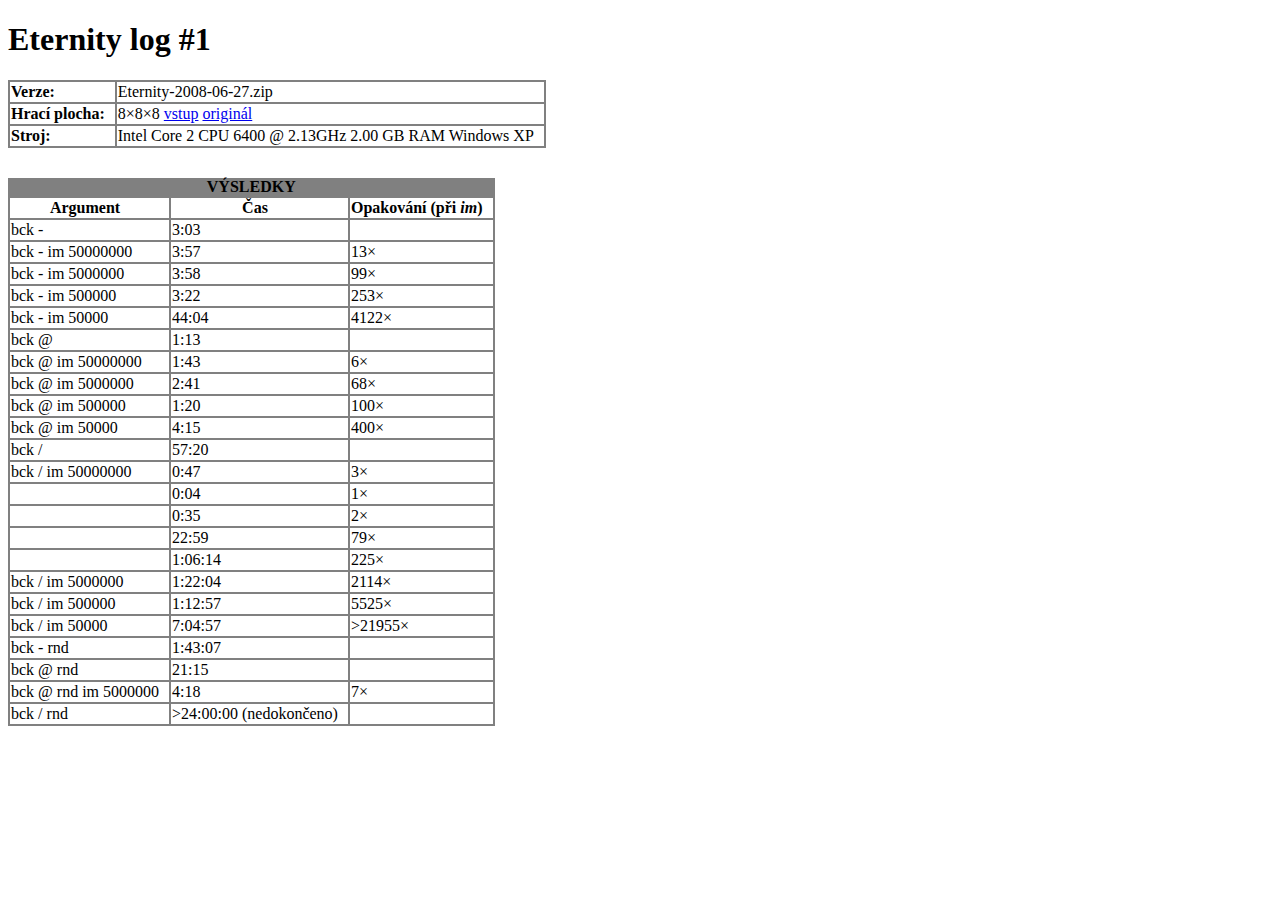
<file: results/001-log.html>
<!DOCTYPE html PUBLIC "-//W3C//DTD XHTML 1.0 Strict//EN"
      "http://www.w3.org/TR/xhtml1/DTD/xhtml1-strict.dtd">

<html xmlns="http://www.w3.org/1999/xhtml">

<head>
<meta http-equiv="Content-Type" content="text/html; charset=utf-8" />
<title>Eternity log #1</title>
<link rel="stylesheet" href="style.css" media="all" />
</head>

<body>

<h1>Eternity log #1</h1>

<table>
<tr><td><b>Verze:</b></td><td>Eternity-2008-06-27.zip</td></tr>
<tr><td><b>Hrací plocha:</b></td><td>8&times;8&times;8 <a href="files/001-area.area">vstup</a> <a href="files/001-area_orig.area">originál</a></td></tr>
<tr><td><b>Stroj:</b></td><td>Intel Core 2 CPU 6400 @ 2.13GHz 2.00 GB RAM Windows XP</td></tr>
</table>

<table>

<caption>Výsledky</caption>

<tr>
<th>Argument</th>
<th>Čas</th>
<th>Opakování (při <i>im</i>)</th>
</tr>

<tr><td>bck -</td><td>3:03</td><td></td></tr>
<tr><td>bck - im 50000000</td><td>3:57</td><td>13&times;</td></tr>
<tr><td>bck - im 5000000</td><td>3:58</td><td>99&times;</td></tr>
<tr><td>bck - im 500000</td><td>3:22</td><td>253&times;</td></tr>
<tr><td>bck - im 50000</td><td>44:04</td><td>4122&times;</td></tr>
<tr><td>bck @</td><td>1:13</td><td></td></tr>
<tr><td>bck @ im 50000000</td><td>1:43</td><td>6&times;</td></tr>
<tr><td>bck @ im 5000000</td><td>2:41</td><td>68&times;</td></tr>
<tr><td>bck @ im 500000</td><td>1:20</td><td>100&times;</td></tr>
<tr><td>bck @ im 50000</td><td>4:15</td><td>400&times;</td></tr>
<tr><td>bck /</td><td>57:20</td><td></td></tr>
<tr><td>bck / im 50000000</td><td>0:47</td><td>3&times;</td></tr>
<tr><td></td><td>0:04</td><td>1&times;</td></tr>
<tr><td></td><td>0:35</td><td>2&times;</td></tr>
<tr><td></td><td>22:59</td><td>79&times;</td></tr>
<tr><td></td><td>1:06:14</td><td>225&times;</td></tr>
<tr><td>bck / im 5000000</td><td>1:22:04</td><td>2114&times;</td></tr>
<tr><td>bck / im 500000</td><td>1:12:57</td><td>5525&times;</td></tr>
<tr><td>bck / im 50000</td><td>7:04:57</td><td>&gt;21955&times;</td></tr>
<tr><td>bck - rnd</td><td>1:43:07</td><td></td></tr>
<tr><td>bck @ rnd</td><td>21:15</td><td></td></tr>
<tr><td>bck @ rnd im 5000000</td><td>4:18</td><td>7&times;</td></tr>
<tr><td>bck / rnd</td><td>&gt;24:00:00 (nedokončeno)</td><td></td></tr>

</table>

</body>
</html>
</file>
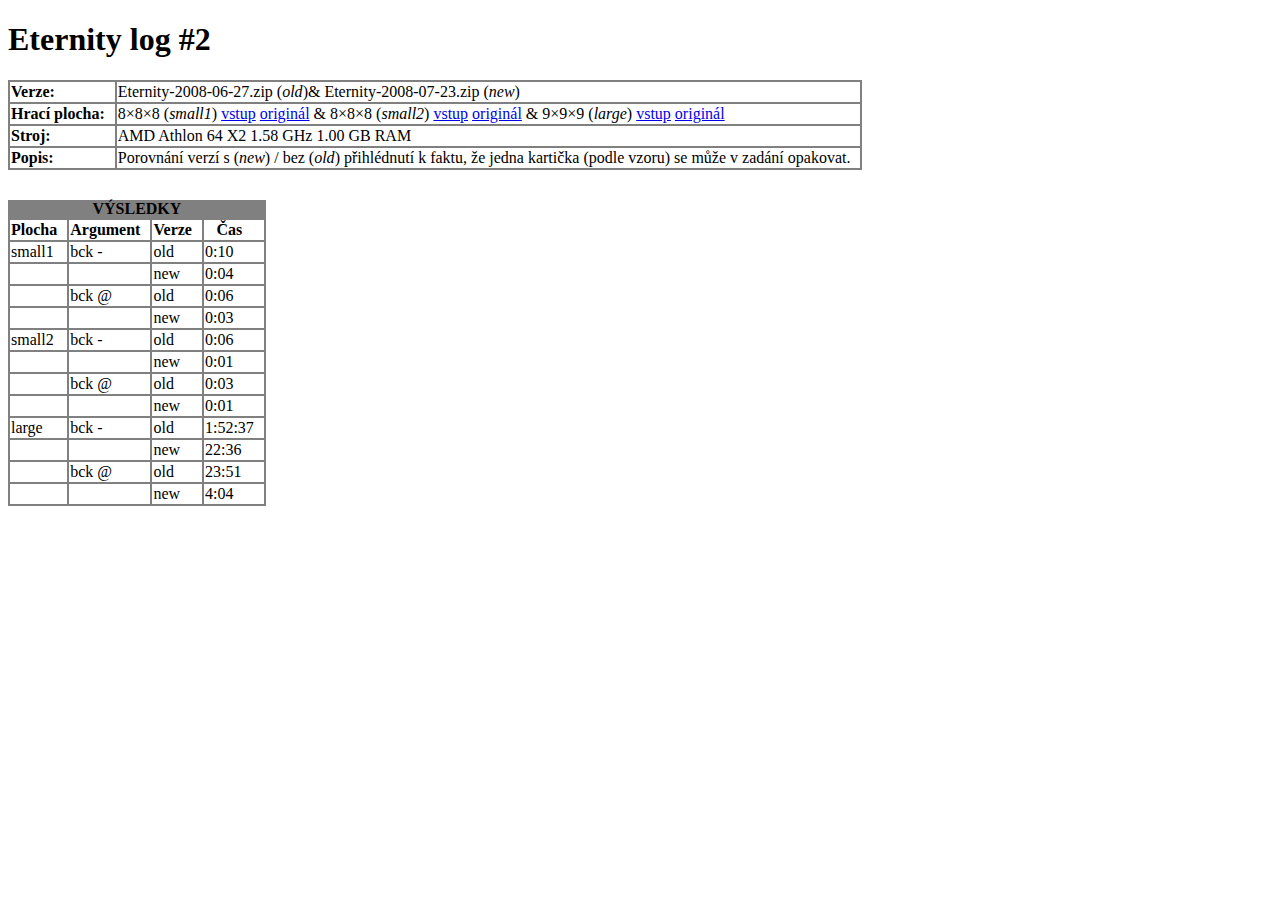
<file: results/002-log.html>
<!DOCTYPE html PUBLIC "-//W3C//DTD XHTML 1.0 Strict//EN"
      "http://www.w3.org/TR/xhtml1/DTD/xhtml1-strict.dtd">

<html xmlns="http://www.w3.org/1999/xhtml">

<head>
<meta http-equiv="Content-Type" content="text/html; charset=utf-8" />
<title>Eternity log #2</title>
<link rel="stylesheet" href="style.css" media="all" />
</head>

<body>

<h1>Eternity log #2</h1>

<table>
<tr><td><b>Verze:</b></td><td>Eternity-2008-06-27.zip (<i>old</i>)&amp; Eternity-2008-07-23.zip (<i>new</i>)</td></tr>
<tr>
<td><b>Hrací plocha:</b></td>
<td>
8&times;8&times;8 (<i>small1</i>) <a href="files/002-small1.area">vstup</a> <a href="files/002-small1_orig.area">originál</a> &amp; 
8&times;8&times;8 (<i>small2</i>) <a href="files/002-small2.area">vstup</a> <a href="files/002-small2_orig.area">originál</a> &amp;
9&times;9&times;9 (<i>large</i>) <a href="files/002-large.area">vstup</a> <a href="files/002-large_orig.area">originál</a> 
</td>
</tr>
<tr><td><b>Stroj:</b></td><td>AMD Athlon 64 X2 1.58 GHz 1.00 GB RAM</td></tr>
<tr><td><b>Popis:</b></td>
<td>
Porovnání verzí s (<i>new</i>) / bez (<i>old</i>) přihlédnutí k faktu, 
že jedna kartička (podle vzoru) se může v zadání opakovat.
</td>
</tr>
</table>

<table>

<caption>Výsledky</caption>

<tr>
<th>Plocha</th>
<th>Argument</th>
<th>Verze</th>
<th>Čas</th>
</tr>

<tr>
<td>small1</td>
<td>bck -</td>
<td>old</td>
<td>0:10</td>
</tr>

<tr>
<td></td>
<td></td>
<td>new</td>
<td>0:04</td>
</tr>

<tr>
<td></td>
<td>bck @</td>
<td>old</td>
<td>0:06</td>
</tr>

<tr>
<td></td>
<td></td>
<td>new</td>
<td>0:03</td>
</tr>

<tr>
<td>small2</td>
<td>bck -</td>
<td>old</td>
<td>0:06</td>
</tr>

<tr>
<td></td>
<td></td>
<td>new</td>
<td>0:01</td>
</tr>

<tr>
<td></td>
<td>bck @</td>
<td>old</td>
<td>0:03</td>
</tr>

<tr>
<td></td>
<td></td>
<td>new</td>
<td>0:01</td>
</tr>

<tr>
<td>large</td>
<td>bck -</td>
<td>old</td>
<td>1:52:37</td>
</tr>

<tr>
<td></td>
<td></td>
<td>new</td>
<td>22:36</td>
</tr>

<tr>
<td></td>
<td>bck @</td>
<td>old</td>
<td>23:51</td>
</tr>

<tr>
<td></td>
<td></td>
<td>new</td>
<td>4:04</td>
</tr>

</table>

</body>
</html>
</file>
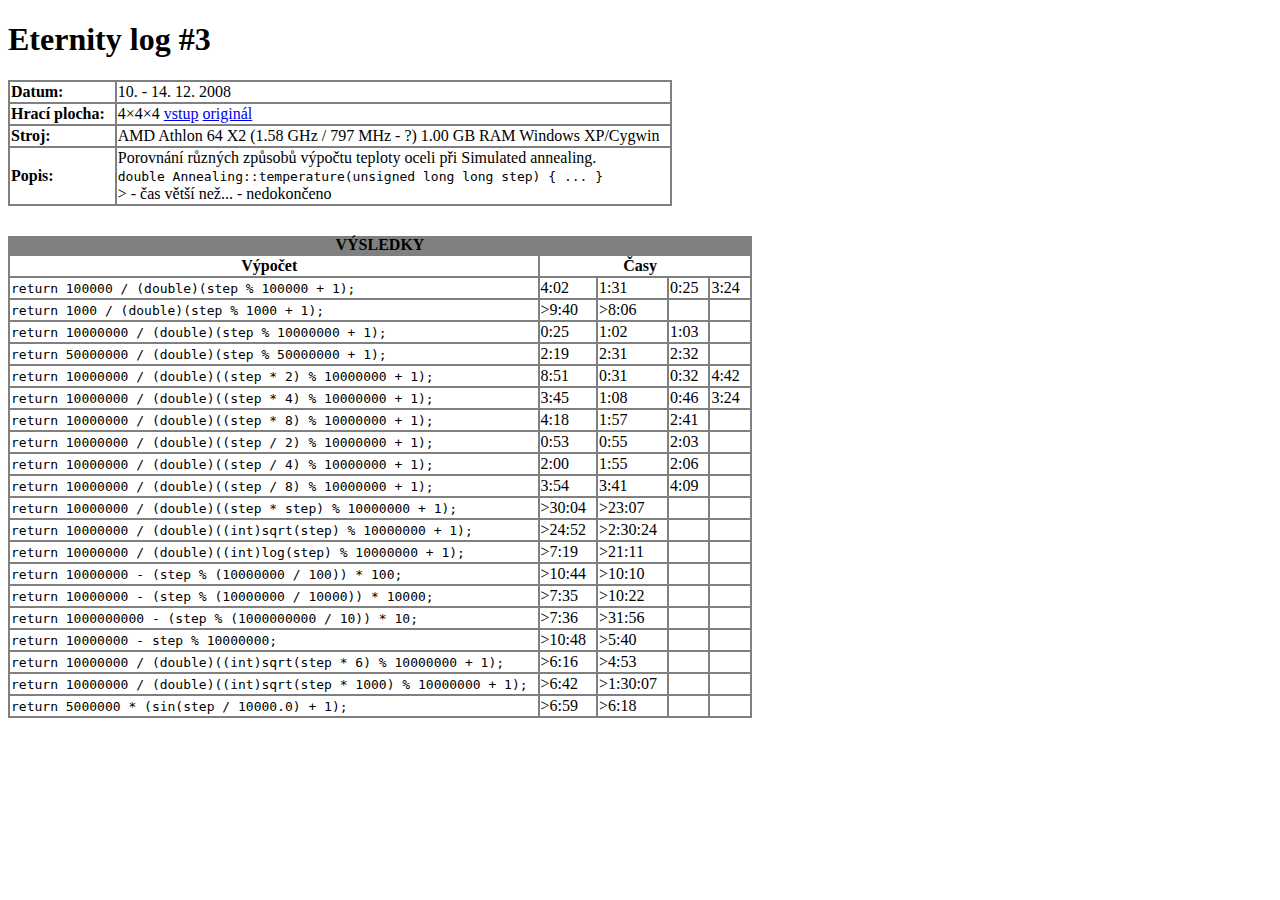
<file: results/003-log.html>
<!DOCTYPE html PUBLIC "-//W3C//DTD XHTML 1.0 Strict//EN"
      "http://www.w3.org/TR/xhtml1/DTD/xhtml1-strict.dtd">

<html xmlns="http://www.w3.org/1999/xhtml">

<head>
<meta http-equiv="Content-Type" content="text/html; charset=utf-8" />
<title>Eternity log #3</title>
<link rel="stylesheet" href="style.css" media="all" />
</head>

<body>

<h1>Eternity log #3</h1>


<table>
<tr><td><b>Datum:</b></td><td>10. - 14. 12. 2008</td></tr>
<tr>
<td><b>Hrací plocha:</b></td>
<td>
4&times;4&times;4 <a href="files/003-area.area">vstup</a> <a href="files/003-area_orig.area">originál</a>
</td>
</tr>
<tr><td><b>Stroj:</b></td><td>AMD Athlon 64 X2 (1.58 GHz / 797 MHz - ?) 1.00 GB RAM Windows XP/Cygwin</td></tr>
<tr><td><b>Popis:</b></td>
<td>
Porovnání různých způsobů výpočtu teploty oceli při Simulated annealing.<br />
<code>double Annealing::temperature(unsigned long long step) { ... }</code><br />
&gt; - čas větší než... - nedokončeno
</td>
</tr>
</table>


<table>

<caption>Výsledky</caption>

<tr>
<th>Výpočet</th>
<th colspan="4">Časy</th>
</tr>

<tr>
<td><code>return 100000 / (double)(step % 100000 + 1);</code></td>
<td>4:02</td>
<td>1:31</td>
<td>0:25</td>
<td>3:24</td>
</tr>

<tr>
<td><code>return 1000 / (double)(step % 1000 + 1);</code></td>
<td>&gt;9:40</td>
<td>&gt;8:06</td>
<td></td>
<td></td>
</tr>

<tr>
<td><code>return 10000000 / (double)(step % 10000000 + 1);</code></td>
<td>0:25</td>
<td>1:02</td>
<td>1:03</td>
<td></td>
</tr>

<tr>
<td><code>return 50000000 / (double)(step % 50000000 + 1);</code></td>
<td>2:19</td>
<td>2:31</td>
<td>2:32</td>
<td></td>
</tr>

<tr>
<td><code>return 10000000 / (double)((step * 2) % 10000000 + 1);</code></td>
<td>8:51</td>
<td>0:31</td>
<td>0:32</td>
<td>4:42</td>
</tr>

<tr>
<td><code>return 10000000 / (double)((step * 4) % 10000000 + 1);</code></td>
<td>3:45</td>
<td>1:08</td>
<td>0:46</td>
<td>3:24</td>
</tr>

<tr>
<td><code>return 10000000 / (double)((step * 8) % 10000000 + 1);</code></td>
<td>4:18</td>
<td>1:57</td>
<td>2:41</td>
<td></td>
</tr>

<tr>
<td><code>return 10000000 / (double)((step / 2) % 10000000 + 1);</code></td>
<td>0:53</td>
<td>0:55</td>
<td>2:03</td>
<td></td>
</tr>

<tr>
<td><code>return 10000000 / (double)((step / 4) % 10000000 + 1);</code></td>
<td>2:00</td>
<td>1:55</td>
<td>2:06</td>
<td></td>
</tr>

<tr>
<td><code>return 10000000 / (double)((step / 8) % 10000000 + 1);</code></td>
<td>3:54</td>
<td>3:41</td>
<td>4:09</td>
<td></td>
</tr>

<tr>
<td><code>return 10000000 / (double)((step * step) % 10000000 + 1);</code></td>
<td>&gt;30:04</td>
<td>&gt;23:07</td>
<td></td>
<td></td>
</tr>

<tr>
<td><code>return 10000000 / (double)((int)sqrt(step) % 10000000 + 1);</code></td>
<td>&gt;24:52</td>
<td>&gt;2:30:24</td>
<td></td>
<td></td>
</tr>

<tr>
<td><code>return 10000000 / (double)((int)log(step) % 10000000 + 1);</code></td>
<td>&gt;7:19</td>
<td>&gt;21:11</td>
<td></td>
<td></td>
</tr>

<tr>
<td><code>return 10000000 - (step % (10000000 / 100)) * 100;</code></td>
<td>&gt;10:44</td>
<td>&gt;10:10</td>
<td></td>
<td></td>
</tr>

<tr>
<td><code>return 10000000 - (step % (10000000 / 10000)) * 10000;</code></td>
<td>&gt;7:35</td>
<td>&gt;10:22</td>
<td></td>
<td></td>
</tr>

<tr>
<td><code>return 1000000000 - (step % (1000000000 / 10)) * 10;</code></td>
<td>&gt;7:36</td>
<td>&gt;31:56</td>
<td></td>
<td></td>
</tr>

<tr>
<td><code>return 10000000 - step % 10000000;</code></td>
<td>&gt;10:48</td>
<td>&gt;5:40</td>
<td></td>
<td></td>
</tr>

<tr>
<td><code>return 10000000 / (double)((int)sqrt(step * 6) % 10000000 + 1);</code></td>
<td>&gt;6:16</td>
<td>&gt;4:53</td>
<td></td>
<td></td>
</tr>

<tr>
<td><code>return 10000000 / (double)((int)sqrt(step * 1000) % 10000000 + 1);</code></td>
<td>&gt;6:42</td>
<td>&gt;1:30:07</td>
<td></td>
<td></td>
</tr>

<tr>
<td><code>return 5000000 * (sin(step / 10000.0) + 1);</code></td>
<td>&gt;6:59</td>
<td>&gt;6:18</td>
<td></td>
<td></td>
</tr>

</table>


</body>
</html>
</file>
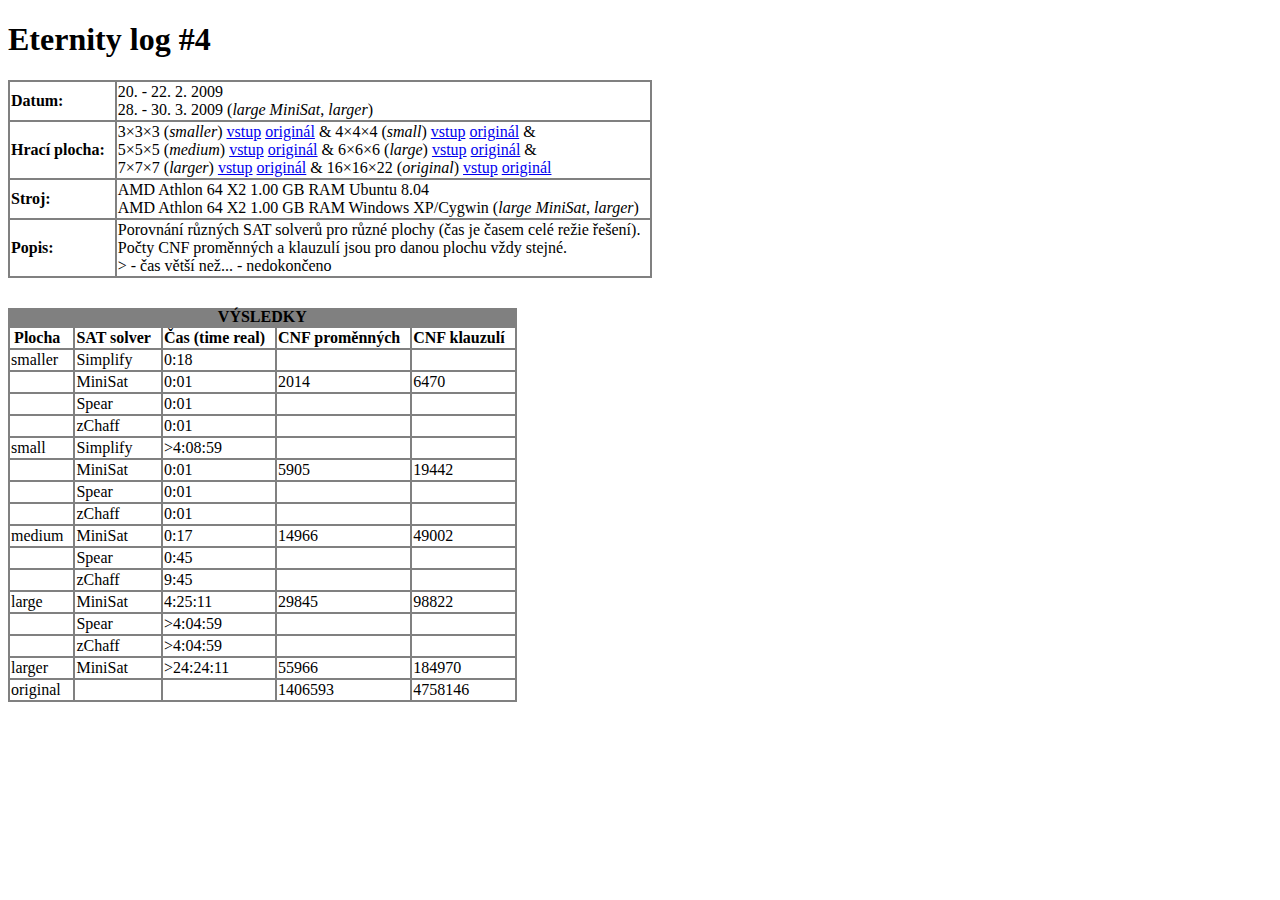
<file: results/004-log.html>
<!DOCTYPE html PUBLIC "-//W3C//DTD XHTML 1.0 Strict//EN"
      "http://www.w3.org/TR/xhtml1/DTD/xhtml1-strict.dtd">

<html xmlns="http://www.w3.org/1999/xhtml">

<head>
<meta http-equiv="Content-Type" content="text/html; charset=utf-8" />
<title>Eternity log #4</title>
<link rel="stylesheet" href="style.css" media="all" />
</head>

<body>

<h1>Eternity log #4</h1>


<table>
<tr><td><b>Datum:</b></td>
<td>
20. - 22. 2. 2009<br />
28. - 30. 3. 2009 (<i>large MiniSat</i>, <i>larger</i>)
</td>
</tr>
<tr>
<td><b>Hrací plocha:</b></td>
<td>
3&times;3&times;3 (<i>smaller</i>) <a href="files/004-smaller.area">vstup</a> <a href="files/004-smaller_orig.area">originál</a> &amp; 
4&times;4&times;4 (<i>small</i>) <a href="files/004-small.area">vstup</a> <a href="files/004-small_orig.area">originál</a> &amp; <br />
5&times;5&times;5 (<i>medium</i>) <a href="files/004-medium.area">vstup</a> <a href="files/004-medium_orig.area">originál</a> &amp; 
6&times;6&times;6 (<i>large</i>) <a href="files/004-large.area">vstup</a> <a href="files/004-large_orig.area">originál</a> &amp; <br />
7&times;7&times;7 (<i>larger</i>) <a href="files/004-larger.area">vstup</a> <a href="files/004-larger_orig.area">originál</a> &amp;
16&times;16&times;22 (<i>original</i>) <a href="files/004-original.area">vstup</a> <a href="files/004-original_orig.area">originál</a>
</td>
</tr>
<tr><td><b>Stroj:</b></td>
<td>
AMD Athlon 64 X2 1.00 GB RAM Ubuntu 8.04<br />
AMD Athlon 64 X2 1.00 GB RAM Windows XP/Cygwin (<i>large MiniSat</i>, <i>larger</i>)
</td>
</tr>
<tr><td><b>Popis:</b></td>
<td>
Porovnání různých SAT solverů pro různé plochy (čas je časem celé režie řešení).<br />
Počty CNF proměnných a klauzulí jsou pro danou plochu vždy stejné.<br />
&gt; - čas větší než... - nedokončeno
</td>
</tr>
</table>


<table>

<caption>Výsledky</caption>

<tr>
<th>Plocha</th>
<th>SAT solver</th>
<th>Čas (time real)</th>
<th>CNF proměnných</th>
<th>CNF klauzulí</th>
</tr>

<tr>
<td>smaller</td>
<td>Simplify</td>
<td>0:18</td>
<td></td>
<td></td>
</tr>

<tr>
<td></td>
<td>MiniSat</td>
<td>0:01</td>
<td>2014</td>
<td>6470</td>
</tr>

<tr>
<td></td>
<td>Spear</td>
<td>0:01</td>
<td></td>
<td></td>
</tr>

<tr>
<td></td>
<td>zChaff</td>
<td>0:01</td>
<td></td>
<td></td>
</tr>

<tr>
<td>small</td>
<td>Simplify</td>
<td>&gt;4:08:59</td>
<td></td>
<td></td>
</tr>

<tr>
<td></td>
<td>MiniSat</td>
<td>0:01</td>
<td>5905</td>
<td>19442</td>
</tr>

<tr>
<td></td>
<td>Spear</td>
<td>0:01</td>
<td></td>
<td></td>
</tr>

<tr>
<td></td>
<td>zChaff</td>
<td>0:01</td>
<td></td>
<td></td>
</tr>

<tr>
<td>medium</td>
<td>MiniSat</td>
<td>0:17</td>
<td>14966</td>
<td>49002</td>
</tr>

<tr>
<td></td>
<td>Spear</td>
<td>0:45</td>
<td></td>
<td></td>
</tr>

<tr>
<td></td>
<td>zChaff</td>
<td>9:45</td>
<td></td>
<td></td>
</tr>

<tr>
<td>large</td>
<td>MiniSat</td>
<td>4:25:11</td>
<td>29845</td>
<td>98822</td>
</tr>

<tr>
<td></td>
<td>Spear</td>
<td>&gt;4:04:59</td>
<td></td>
<td></td>
</tr>

<tr>
<td></td>
<td>zChaff</td>
<td>&gt;4:04:59</td>
<td></td>
<td></td>
</tr>

<tr>
<td>larger</td>
<td>MiniSat</td>
<td>&gt;24:24:11</td>
<td>55966</td>
<td>184970</td>
</tr>

<tr>
<td>original</td>
<td></td>
<td></td>
<td>1406593</td>
<td>4758146</td>
</tr>

</table>


</body>
</html>
</file>
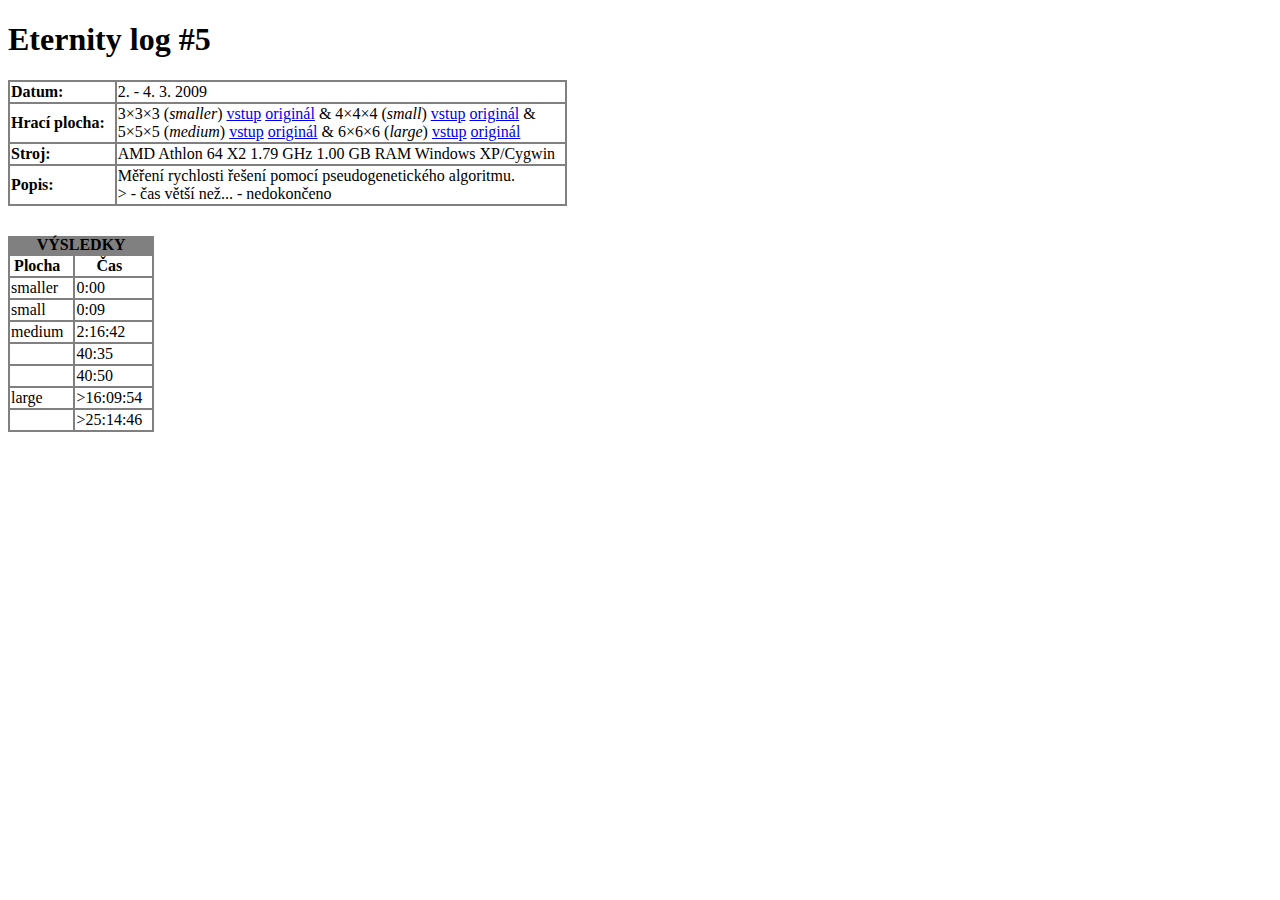
<file: results/005-log.html>
<!DOCTYPE html PUBLIC "-//W3C//DTD XHTML 1.0 Strict//EN"
      "http://www.w3.org/TR/xhtml1/DTD/xhtml1-strict.dtd">

<html xmlns="http://www.w3.org/1999/xhtml">

<head>
<meta http-equiv="Content-Type" content="text/html; charset=utf-8" />
<title>Eternity log #5</title>
<link rel="stylesheet" href="style.css" media="all" />
</head>

<body>

<h1>Eternity log #5</h1>


<table>
<tr><td><b>Datum:</b></td><td>2. - 4. 3. 2009</td></tr>
<tr>
<td><b>Hrací plocha:</b></td>
<td>
3&times;3&times;3 (<i>smaller</i>) <a href="files/005-smaller.area">vstup</a> <a href="files/005-smaller_orig.area">originál</a> &amp;
4&times;4&times;4 (<i>small</i>) <a href="files/005-small.area">vstup</a> <a href="files/005-small_orig.area">originál</a> &amp; <br />
5&times;5&times;5 (<i>medium</i>) <a href="files/005-medium.area">vstup</a> <a href="files/005-medium_orig.area">originál</a> &amp;
6&times;6&times;6 (<i>large</i>) <a href="files/005-large.area">vstup</a> <a href="files/005-large_orig.area">originál</a>
</td>
</tr>
<tr><td><b>Stroj:</b></td><td>AMD Athlon 64 X2 1.79 GHz 1.00 GB RAM Windows XP/Cygwin</td></tr>
<tr><td><b>Popis:</b></td>
<td>
Měření rychlosti řešení pomocí pseudogenetického algoritmu.<br />
&gt; - čas větší než... - nedokončeno
</td>
</tr>
</table>


<table>

<caption>Výsledky</caption>

<tr>
<th>Plocha</th>
<th>Čas</th>
</tr>

<tr>
<td>smaller</td>
<td>0:00</td>
</tr>

<tr>
<td>small</td>
<td>0:09</td>
</tr>

<tr>
<td>medium</td>
<td>2:16:42</td>
</tr>

<tr>
<td></td>
<td>40:35</td>
</tr>

<tr>
<td></td>
<td>40:50</td>
</tr>

<tr>
<td>large</td>
<td>&gt;16:09:54</td>
</tr>

<tr>
<td></td>
<td>&gt;25:14:46</td>
</tr>

</table>


</body>
</html>
</file>
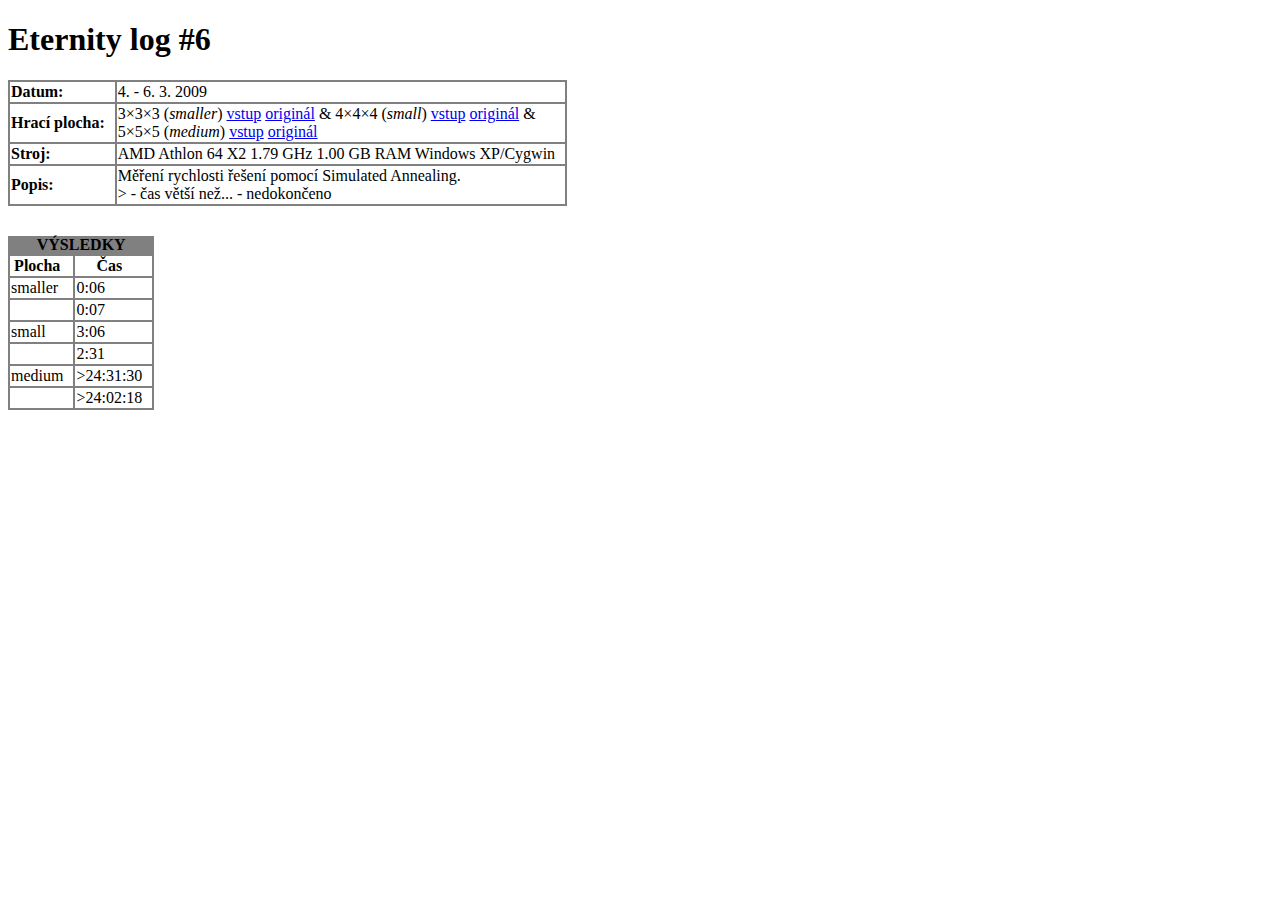
<file: results/006-log.html>
<!DOCTYPE html PUBLIC "-//W3C//DTD XHTML 1.0 Strict//EN"
      "http://www.w3.org/TR/xhtml1/DTD/xhtml1-strict.dtd">

<html xmlns="http://www.w3.org/1999/xhtml">

<head>
<meta http-equiv="Content-Type" content="text/html; charset=utf-8" />
<title>Eternity log #6</title>
<link rel="stylesheet" href="style.css" media="all" />
</head>

<body>

<h1>Eternity log #6</h1>


<table>
<tr><td><b>Datum:</b></td><td>4. - 6. 3. 2009</td></tr>
<tr>
<td><b>Hrací plocha:</b></td>
<td>
3&times;3&times;3 (<i>smaller</i>) <a href="files/006-smaller.area">vstup</a> <a href="files/006-smaller_orig.area">originál</a> &amp;
4&times;4&times;4 (<i>small</i>) <a href="files/006-small.area">vstup</a> <a href="files/006-small_orig.area">originál</a> &amp; <br />
5&times;5&times;5 (<i>medium</i>) <a href="files/006-medium.area">vstup</a> <a href="files/006-medium_orig.area">originál</a>
</td>
</tr>
<tr><td><b>Stroj:</b></td><td>AMD Athlon 64 X2 1.79 GHz 1.00 GB RAM Windows XP/Cygwin</td></tr>
<tr><td><b>Popis:</b></td>
<td>
Měření rychlosti řešení pomocí Simulated Annealing.<br />
&gt; - čas větší než... - nedokončeno
</td>
</tr>
</table>


<table>

<caption>Výsledky</caption>

<tr>
<th>Plocha</th>
<th>Čas</th>
</tr>

<tr>
<td>smaller</td>
<td>0:06</td>
</tr>

<tr>
<td></td>
<td>0:07</td>
</tr>

<tr>
<td>small</td>
<td>3:06</td>
</tr>

<tr>
<td></td>
<td>2:31</td>
</tr>

<tr>
<td>medium</td>
<td>&gt;24:31:30</td>
</tr>

<tr>
<td></td>
<td>&gt;24:02:18</td>
</tr>

</table>


</body>
</html>
</file>
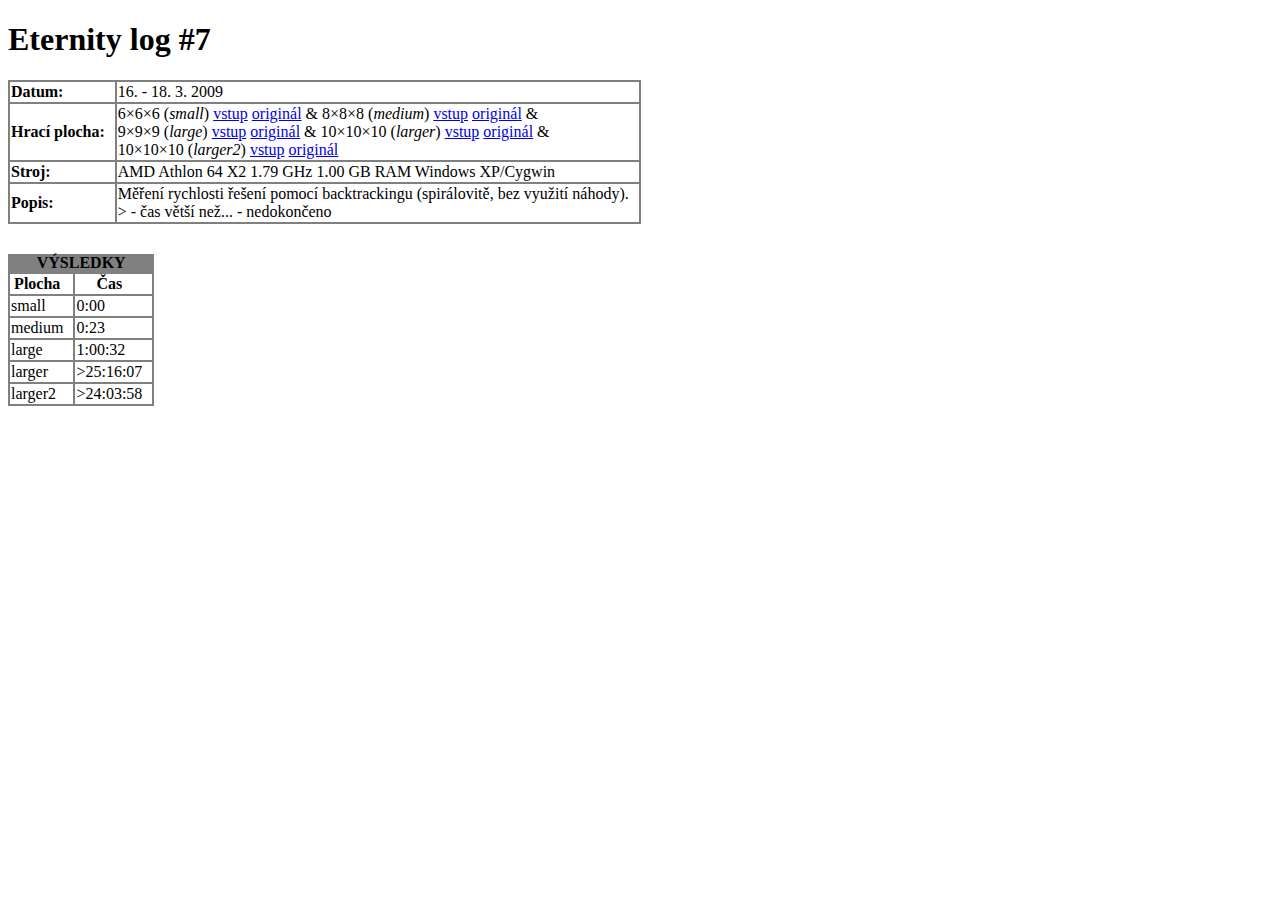
<file: results/007-log.html>
<!DOCTYPE html PUBLIC "-//W3C//DTD XHTML 1.0 Strict//EN"
      "http://www.w3.org/TR/xhtml1/DTD/xhtml1-strict.dtd">

<html xmlns="http://www.w3.org/1999/xhtml">

<head>
<meta http-equiv="Content-Type" content="text/html; charset=utf-8" />
<title>Eternity log #7</title>
<link rel="stylesheet" href="style.css" media="all" />
</head>

<body>

<h1>Eternity log #7</h1>


<table>
<tr><td><b>Datum:</b></td><td>16. - 18. 3. 2009</td></tr>
<tr>
<td><b>Hrací plocha:</b></td>
<td>
6&times;6&times;6 (<i>small</i>) <a href="files/007-small.area">vstup</a> <a href="files/007-small_orig.area">originál</a> &amp;
8&times;8&times;8 (<i>medium</i>) <a href="files/007-medium.area">vstup</a> <a href="files/007-medium_orig.area">originál</a> &amp; <br />
9&times;9&times;9 (<i>large</i>) <a href="files/007-large.area">vstup</a> <a href="files/007-large_orig.area">originál</a> &amp;
10&times;10&times;10 (<i>larger</i>) <a href="files/007-larger.area">vstup</a> <a href="files/007-larger_orig.area">originál</a> &amp; <br />
10&times;10&times;10 (<i>larger2</i>) <a href="files/007-larger2.area">vstup</a> <a href="files/007-larger2_orig.area">originál</a>
</td>
</tr>
<tr><td><b>Stroj:</b></td><td>AMD Athlon 64 X2 1.79 GHz 1.00 GB RAM Windows XP/Cygwin</td></tr>
<tr><td><b>Popis:</b></td>
<td>
Měření rychlosti řešení pomocí backtrackingu (spirálovitě, bez využití náhody).<br />
&gt; - čas větší než... - nedokončeno
</td>
</tr>
</table>


<table>

<caption>Výsledky</caption>

<tr>
<th>Plocha</th>
<th>Čas</th>
</tr>

<tr>
<td>small</td>
<td>0:00</td>
</tr>

<tr>
<td>medium</td>
<td>0:23</td>
</tr>

<tr>
<td>large</td>
<td>1:00:32</td>
</tr>

<tr>
<td>larger</td>
<td>&gt;25:16:07</td>
</tr>

<tr>
<td>larger2</td>
<td>&gt;24:03:58</td>
</tr>

</table>


</body>
</html>
</file>
<file: results/style.css>
table {
  border-collapse: collapse;
  margin-bottom: 30px;
}

caption {
  font-weight: bold;
  text-transform: uppercase;
  background-color: gray;
}

td, th {
  border: gray 2px solid;
  padding-right: 10px;
}
</file>
